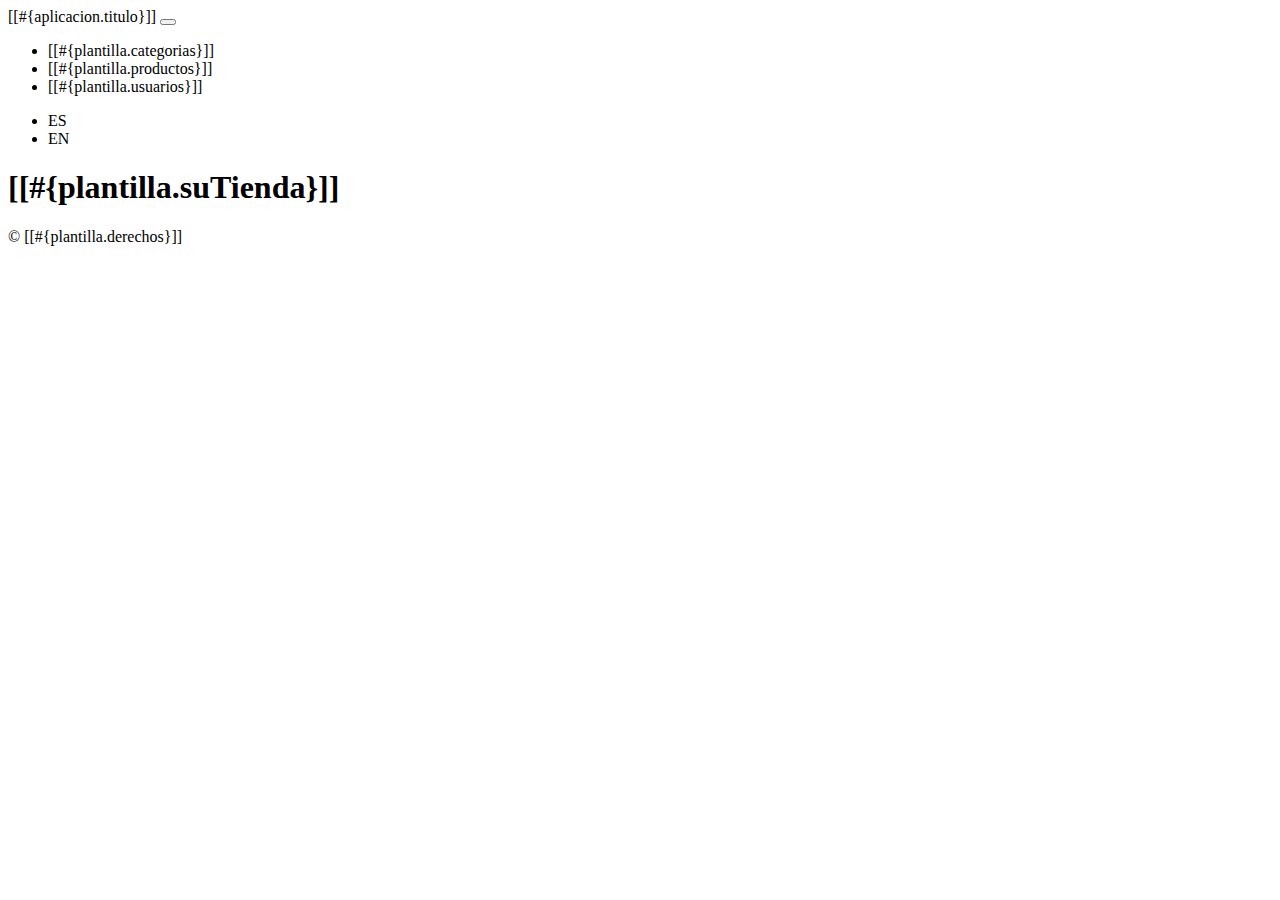
<file: src/main/resources/templates/layout/plantilla.html>
<!DOCTYPE html>
<html xmlns="http://www.w3.org/1999/xhtml"
      xmlns:th="http://www.thymeleaf.org">
    <!-- th fragment se usa para nombrar -->
    <head th:fragment="head">
        <title>TechShop</title>
        <meta charset="UTF-8"/>
        <!-- referencia al bootsrap -->
        <link th:href="@{/webjars/bootstrap/css/bootstrap.min.css}" rel="stylesheet"/>
        <!-- referebcias a hojas de estilos -->
        <link th:href="@{/webjars/font-awesome/css/all.css}" rel="stylesheet"/>
        <!-- referencia a un script, para que funcione el carrusel -->
        <script th:src="@{/webjars/jquery/jquery.min.js}"></script>
        <script th:src="@{/webjars/popper.js/umd/popper.min.js}"></script>
        <script th:src="@{/webjars/bootstrap/js/bootstrap.min.js}"></script>        
    </head>
    <body>
        <!-- el class es el del estilo -->
        <header th:fragment="header" class="header">
            <nav class="navbar navbar-expand-sm navbar-dark bg-dark p-0">
                <div class="container">
                    <a th:href="@{/}" class="navbar-brand">[[#{aplicacion.titulo}]]</a>
                    <button class="navbar-toggler" data-bs-toggle="collapse" data-bs-target="#navbarCollapse">
                        <span class="navbar-toggler-icon"></span>
                    </button>
                    <div class="collapse navbar-collapse justify-content-between" id="navbarCollapse">
                        <ul class="navbar-nav">                                                  <!-- @ = referencia a los htmls o controladores -->
                            <li class="nav-item px-2"><a class="nav-menu-link nav-link" th:href="@{/categoria/listado}">[[#{plantilla.categorias}]]</a></li>
                            <li class="nav-item px-2"><a class="nav-menu-link nav-link" th:href="@{/producto/listado}">[[#{plantilla.productos}]]</a></li>
                            <li class="nav-item px-2"><a class="nav-menu-link nav-link" th:href="@{/usuario/listado}">[[#{plantilla.usuarios}]]</a></li>
                        </ul>
                        <div class="col-md-3">
                            <ul class="navbar-nav">                                <!-- opcion de espanol y opcion de ingles -->
                                <li class="nav-item px-2"><a class="nav-link" th:href="@{/(lang=es)}">ES</a></li>
                                <li class="nav-item px-2"><a class="nav-link" th:href="@{/(lang=en)}">EN</a></li>
                            </ul>
                        </div>
                    </div>
                </div>
            </nav>
            <section id="main-header" class="py-2 bg-success text-white">
                <div class="container">
                    <div class="row">
                        <div class="col-md-6">
                            <h1><i class="fas fa-cog"></i> [[#{plantilla.suTienda}]]</h1>
                        </div>
                    </div>
                </div>
            </section>
        </header>

        <footer th:fragment="footer" class="bg-info text-white mt-5 p-2">
            <div class="container">
                <div class="col">
                    <p class="lead text-center">
                        &COPY [[#{plantilla.derechos}]]
                    </p>
                </div>
            </div>
        </footer>
    </body>
</html>
</file>
